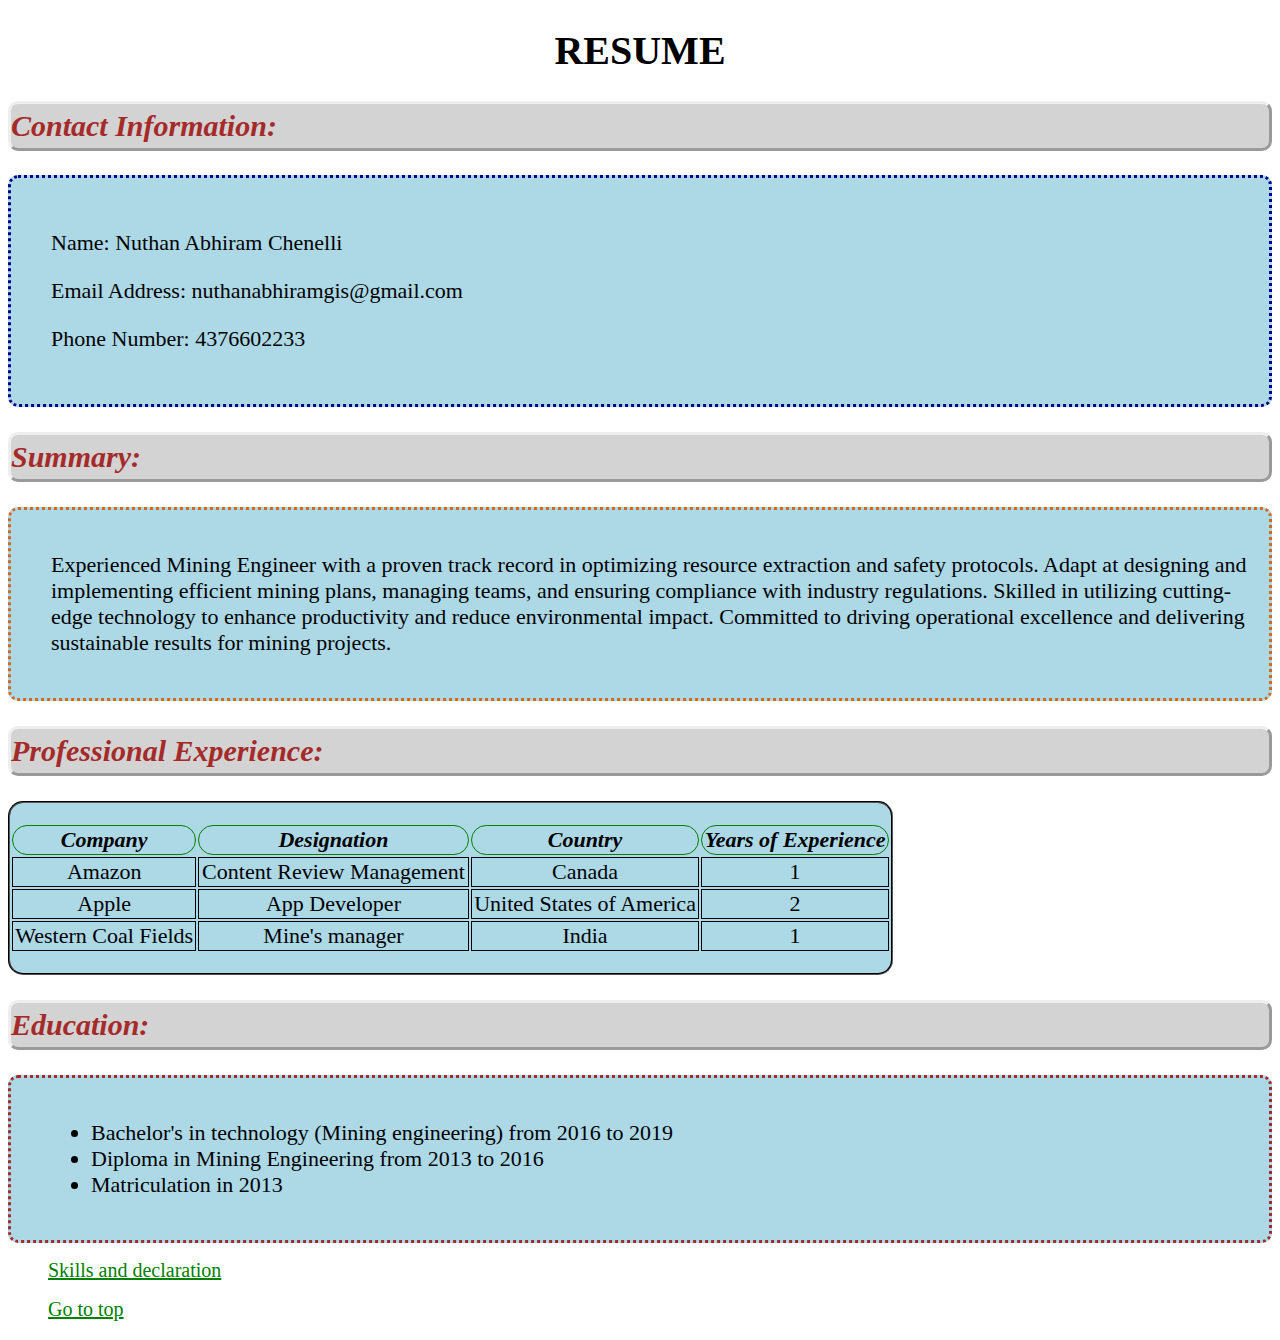
<file: MyWebsite.html>
<!DOCTYPE html>
<html lang="en">
<head>
<title>My Resume</title>
<meta charset="UTF-8">
<meta name="viewport" content="width=device-width, initial-scale=1.0">
<link rel="stylesheet" href="Mystylesheet.css">
</head>
<body>

<h1 id = "title"> RESUME </h1>

<!-- Contact information start here -->

<h2> Contact Information: </h2>
 
<div class="p1">
 <p> Name: Nuthan Abhiram Chenelli </p>
 <p> Email Address: nuthanabhiramgis@gmail.com </p>
 <p> Phone Number: 4376602233 </p>
 </div>
 
<!-- Contact information ends here -->

<!-- This includes a summary of myself and my job experience -->

<h2> Summary: </h2>

<div class="p2">
<p id = "p2">Experienced Mining Engineer with a proven track record in optimizing resource extraction and safety protocols. Adapt at designing and implementing efficient mining plans, managing teams, and ensuring compliance with industry regulations. Skilled in utilizing cutting-edge technology to enhance productivity and reduce environmental impact. Committed to driving operational excellence and delivering sustainable results for mining projects.</p>
</div>

<!-- Summary about myself ends here -->

<!-- Table related to professional experience starts here -->
<!-- Took a basic HTML table structure for professional experience related information -->

<h2> Professional Experience: </h2>

<table>
  <tr>
    <th>Company</th>
    <th>Designation</th>
    <th>Country</th>
    <th>Years of Experience</th>
  </tr>
  <tr>
    <td>Amazon</td>
    <td>Content Review Management</td>
    <td>Canada</td>
    <td>1</td>
  </tr>
  <tr>
    <td>Apple</td>
    <td>App Developer</td>
    <td>United States of America</td>
    <td>2</td>
    <tr>
      <td>Western Coal Fields</td>
      <td>Mine's manager</td>
      <td>India</td>
      <td>1</td>
  </tr>
</table>

<!-- Table related to professional experience starts here -->

<!-- Details of education starts here: Used HTML List types for this section -->

<h2> Education: </h2>

<div class="p4">
<ul>
<li>Bachelor's in technology (Mining engineering) from 2016 to 2019</li>
<li>Diploma in Mining Engineering from 2013 to 2016</li>
<li>Matriculation in 2013</li>
</ul>
</div>

<!-- Details of education ends here -->

<p></p>
<p></p>
<p></p>


<a class ="bar1" href="Skills.html">Skills and declaration</a>
<p></p>
<a class ="bar1" href="index.html">Go to top</a>

<!-- Details of education starts here -->
<!-- First HTML file ends here -->

</body>
</html>
</file>
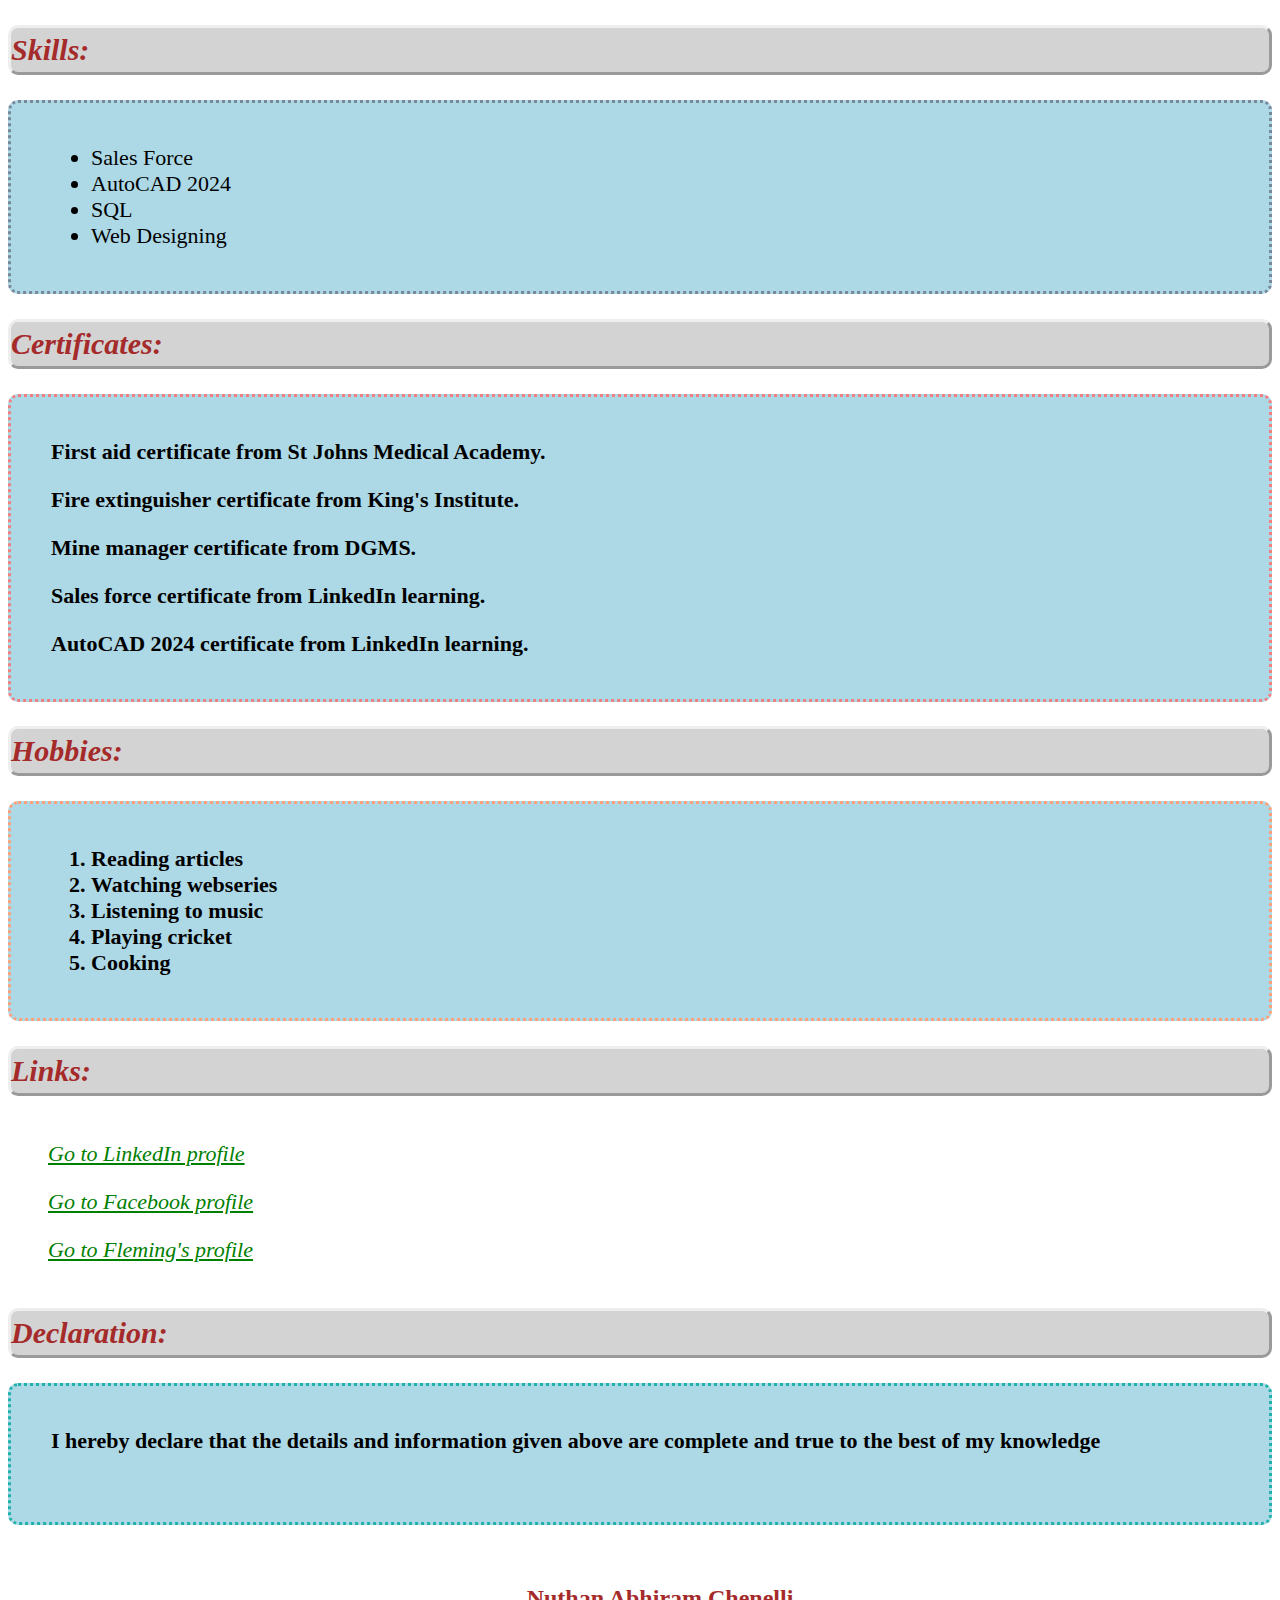
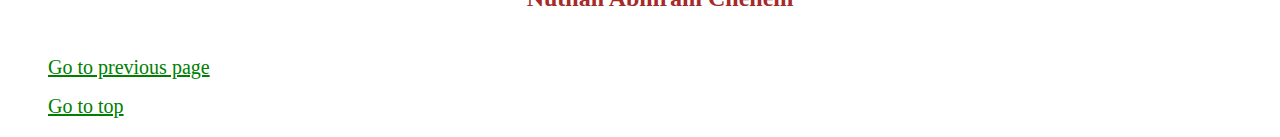
<file: Skills.html>
<!DOCTYPE html>
<html lang="en">
<head>
<title>My Resume</title>
<meta charset="UTF-8">
<meta name="viewport" content="width=device-width, initial-scale=1.0">
<link rel="stylesheet" href="Mystylesheet.css">
</head>

<!-- This page is the continuation of previous HTML page -->
<!-- Navigation bar is used on the top to navigate to previous page -->

<body>

<!-- Details of skills starts here: Used HTML List types for this section -->

<h2> Skills: </h2>

<div class = "p5">
<ul>
<li>Sales Force</li>
<li>AutoCAD 2024</li> 
<li>SQL</li> 
<li>Web Designing</li> 
</ul>
</div>

<!-- Details of skills ends here -->

<!-- Information related to certificates starts here -->

<h2> Certificates: </h2>

<div class = "p6">
<p> First aid certificate from St Johns Medical Academy. </p>
<p> Fire extinguisher certificate from King's Institute. </p>
<p> Mine manager certificate from DGMS. </p>
<p> Sales force certificate from LinkedIn learning. </p>
<p> AutoCAD 2024 certificate from LinkedIn learning. </p>
</div>

<!-- Information related to certificates starts here -->

<!-- Details related to hobbies starts here -->

<h2> Hobbies: </h2>

<div class = "p7">
<ol>
<li> Reading articles </li>
<li> Watching webseries </li>
<li> Listening to music </li>
<li> Playing cricket </li>
<li> Cooking </li>
</ol>
</div>

<!-- Details related to hobbies ends here -->

<!-- Below are the links to social media and college profile -->

<h2> Links: </h2>

<div class = "a">
<a href="https://ca.linkedin.com/?original_referer=https%3A%2F%2Fwww.google.com%2F">Go to LinkedIn profile</a> 
<p></p>
<a href="https://www.facebook.com/login/">Go to Facebook profile</a> 
<p></p>
<a href="https://login.flemingcollegetoronto.ca/oauth/v2/auth_login">Go to Fleming's profile</a>
</div>

<!-- The section of links ends here -->

<!-- Final declaration of the resume -->

<h2> Declaration: </h2>

<div class = "p9">
<p> I hereby declare that the details and information given above are complete and true to the best of my knowledge </p><br>
</div>
<p></p>
<p></p>
<p></p>

<!-- Final declaration of the resume -->

<!-- Name and date -->

<div class = "p10">
<p>Nuthan Abhiram Chenelli</p>
</div>
<!-- Name and date -->

<a class = "bar1" href="index.html">Go to previous page</a>
<p></p>
<a class ="bar1" href="Skills.html">Go to top</a>

<!-- Second HTML file ends here -->

</body>
</html>
</file>
<file: Mystylesheet.css>
/* Style sheet starts here */

/* ID "title" is used to identify the HTML and styling is provided accordingly */

#title {
	 text-align: center;                   /* default alignent is changed */
     font-size: 40px;                                 /* font size is overridden */
     font-style: normal;
     font-family: Georgia;
} 

/* styling for the above ID ends here */

/* all major headings are considered as "h2" and stying is provided accordingly */

h2 {
    background-color: lightgray;
    color: brown;                          /* default color is changed */
    font-size: 40px;                                 /* font size is overridden */
    font-size: 30px;
    font-style: italic;
    border-style: outset;
    border-radius: 10px;
    padding-top: 5px;
    padding-bottom: 5px;
}

/* styling for all major headings ends here */

/* this is the class value given to navbar which takes to the next page and previous page of the website */

.bar1{
    font-size: 20px;                                           /* font size is overridden */
    text-align: left;
    padding-left: 40px;
    padding-top: 20px;
    padding-bottom: 20px;
}

/* navbar styling ends here */

/* this is the styling section for frist paragraph of the website "p1" */

.p1{
    background-color: lightblue;                /* default color is changed */
    font-size: 22px;                                                /* font size is overridden */
    font-weight: 100;
    border-style: dotted;
    border-color: darkblue;
    border-radius: 10px;
    padding-left: 40px;
    padding-top: 30px;
    padding-bottom: 30px;
}

/* p1 styling ends here */

/* this is the styling section for second paragraph of the website "p2" */

.p2{
    background-color: lightblue;
    font-size: 22px;
    font-style: normal;
    font-weight: lighter;
    border-style: dotted;
    border-color: chocolate;
    border-radius: 10px;
    padding-left: 40px;
    padding-top: 20px;
    padding-bottom: 20px;
}

/* p2 styling ends here */

/* this is the styling section for table of the website */

table {  
    width: 70%;                                 /* default width of the table changed */
    border: 2px;
    border-style: groove;
    border-radius: 15px;
    border-color:black;
    background-color: lightblue;
    font-size: 25px;                                                        /* font size is overridden */
    text-align: center;
    padding-top: 20px;
    padding-bottom: 20px;
}
th {
    border: 1px;
    border-style: groove;
    border-color: green;
    border-radius: 15px;
    text-align: center;
    font-size: 22px;                                                        /* font size is overridden */
    font-style: italic;
}
td {
    border: 1px solid black;
    text-align: center;
    font-size: 22px;
}

/* table styling ends here */

/* this is the styling section for fourth paragraph of the website "p4" */

.p4 {
    background-color: lightblue;
    font-size: 22px;                                             /* font size is overridden */
    font-style: normal;
    border-style: dotted;
    border-color: brown;
    border-radius: 10px;
    padding-left: 40px;
    padding-top: 20px;
    padding-bottom: 20px;
}

/* p4 styling ends here */

/* this is the styling section for fifth paragraph of the website "p5" */

.p5 {
    background-color: lightblue;
    font-size: 22px;                           /* default font size is changed */           
    border-style: dotted; 
    border-color: lightslategray;
    border-radius: 10px;                        /* border radius overridden */
    padding-left: 40px;
    padding-top: 20px;
    padding-bottom: 20px;
}

/* p5 styling ends here */

/* this is the styling section for fifth paragraph of the website "p6" */

.p6 {
    background-color: lightblue; 
    font-size: 22px;                                    /* default font size is changed */    
    font-weight: bold;
    border-style: dotted;
    border-color: lightcoral;
    border-radius: 10px;                                        /* border radius overridden */
    padding-left: 40px;
    padding-top: 20px;
    padding-bottom: 20px;
}

/* p6 styling ends here */

/* this is the styling section for fifth paragraph of the website "p7" */

.p7 {
    background-color: lightblue;     
    font-size: 22px;                         /* default font size is changed */      
    font-weight: bold;
    border-style: dotted;
    border-color: lightsalmon;
    border-radius: 10px;                       /* border radius overridden */
    padding-left: 40px;
    padding-top: 20px;
    padding-bottom: 20px;
}

/* p7 styling ends here */

/* this is the styling section for links paragraph "a" */

.a{                            
    font-size: 22px;                                      
    font-style: italic;
    font-weight: normal;
    padding-left: 40px;
    padding-top: 20px;
    padding-bottom: 20px;
}

/* "a" styling ends here */

/* unopened link */
a:link {
    color: green
  }
  
  /* opened link */
  a:visited {
    color: blue;
  }
  
  /* hover on link */
  a:hover {
    color: red;
  }
  
  /* link selected */
  a:active {
    color: yellow;
  }


/* the styling section for foe links ends here */

/* this is the styling section for fifth paragraph of the website "p9" */

.p9{
    background-color: lightblue;                                  /* default background color is changed */
    font-size: 22px;                                             /* default font style is changed */
    font-weight: bold;
    border-style: dotted;
    border-color: lightseagreen;
    border-radius: 10px;
    padding-left: 40px;
    padding-top: 20px;
    padding-bottom: 20px;
}
/* p9 styling ends here */

/* this is the styling section for fifth paragraph of the website "p10" */

.p10{                                 
    font-size: 24px;                                        /* default font style is changed */  
    font-weight: bold;
    text-align: center;                                      /* default text alignment is changed */
    color: brown;
    padding-left: 40px;
    padding-top: 20px;
    padding-bottom: 20px;
}

/* p10 styling ends here */
</file>
